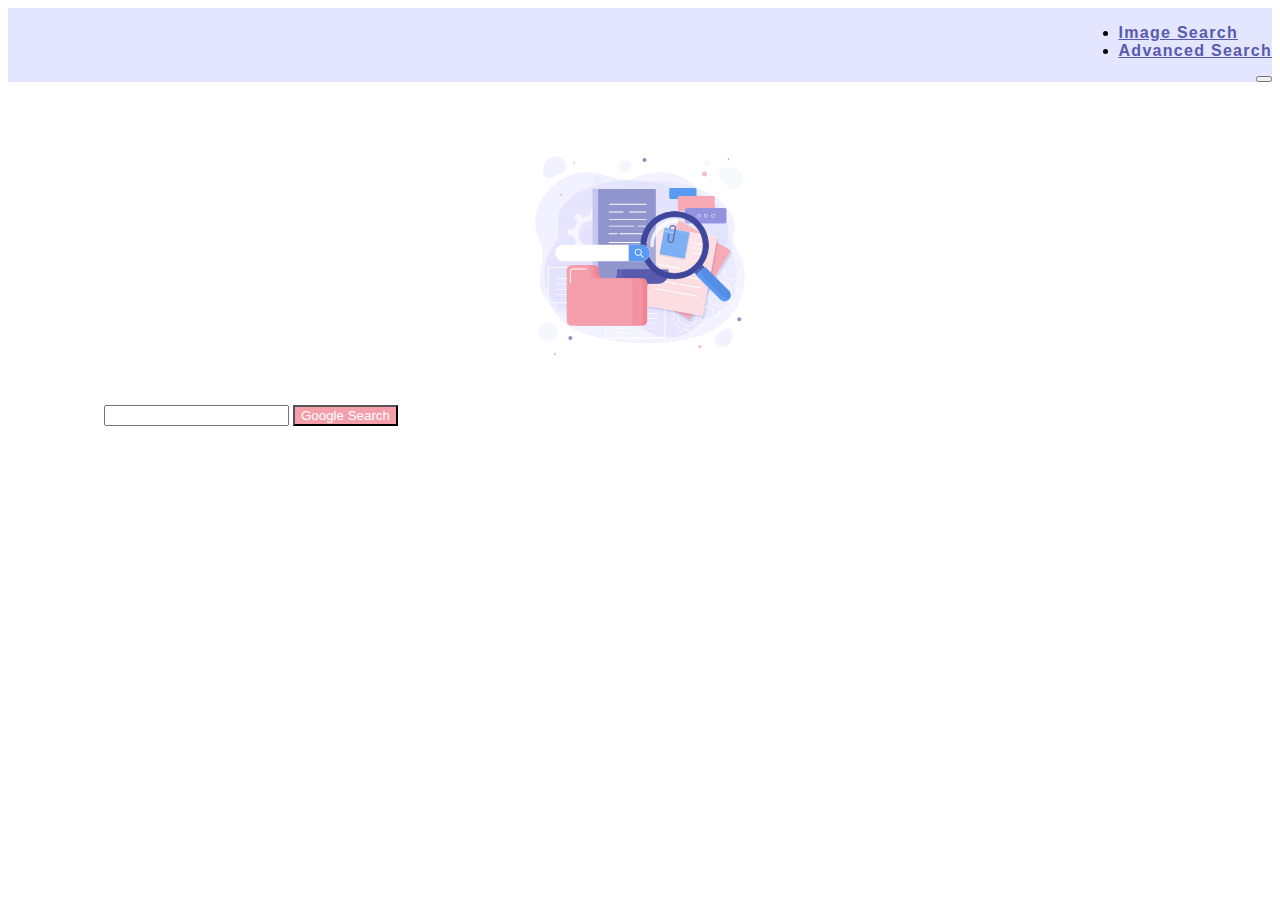
<file: search/index.html>
<!DOCTYPE html>
<html lang="en">
<head>
    <meta charset="UTF-8">
    <meta http-equiv="X-UA-Compatible" content="IE=edge">
    <meta name="viewport" content="width=device-width, initial-scale=1.0">
    <link href="https://cdn.jsdelivr.net/npm/bootstrap@5.2.2/dist/css/bootstrap.min.css" rel="stylesheet" integrity="sha384-Zenh87qX5JnK2Jl0vWa8Ck2rdkQ2Bzep5IDxbcnCeuOxjzrPF/et3URy9Bv1WTRi" crossorigin="anonymous">
    <script src="https://cdn.jsdelivr.net/npm/bootstrap@5.2.2/dist/js/bootstrap.bundle.min.js" integrity="sha384-OERcA2EqjJCMA+/3y+gxIOqMEjwtxJY7qPCqsdltbNJuaOe923+mo//f6V8Qbsw3" crossorigin="anonymous"></script>
    <link rel="stylesheet" href="styles.css">
    <title>Search</title>
</head>
<body>
    <nav class="navbar navbar-expand-lg navbar-light adjust-nav-bg">
        <div class="container-fluid" id="adjust-container-flex">
          <button class="navbar-toggler" type="button" data-bs-toggle="collapse" data-bs-target="#navbarSupportedContent" aria-controls="navbarSupportedContent" aria-expanded="false" aria-label="Toggle navigation">
            <span class="navbar-toggler-icon"></span>
          </button>
          <div class="collapse navbar-collapse" id="navbarSupportedContent">
            <ul class="navbar-nav ">
              <li class="nav-item">
                <a class="nav-link changecolor" aria-current="page" href="#">Image Search</a>
              </li>
              <li class="nav-item">
                <a class="nav-link changecolor" href="#">Advanced Search</a>
              </li>
             
              
            </ul>
             
          </div>
        </div>
      </nav>

      <div>
        
      </div>
      <div class="search-container">
        <img class="search-img"src="./static/images/Search.svg" alt="search's image">
        <form class="d-flex justify-content-center" action="https://www.google.com/search">
            <input  class="form-control me-2" type="text" name="q">
            <input class="btn btn-outline-success change-btn-color sm-screen-text" type="submit" value="Google Search">
        </form>
      </div>
       
    
</body>
</html>
</file>
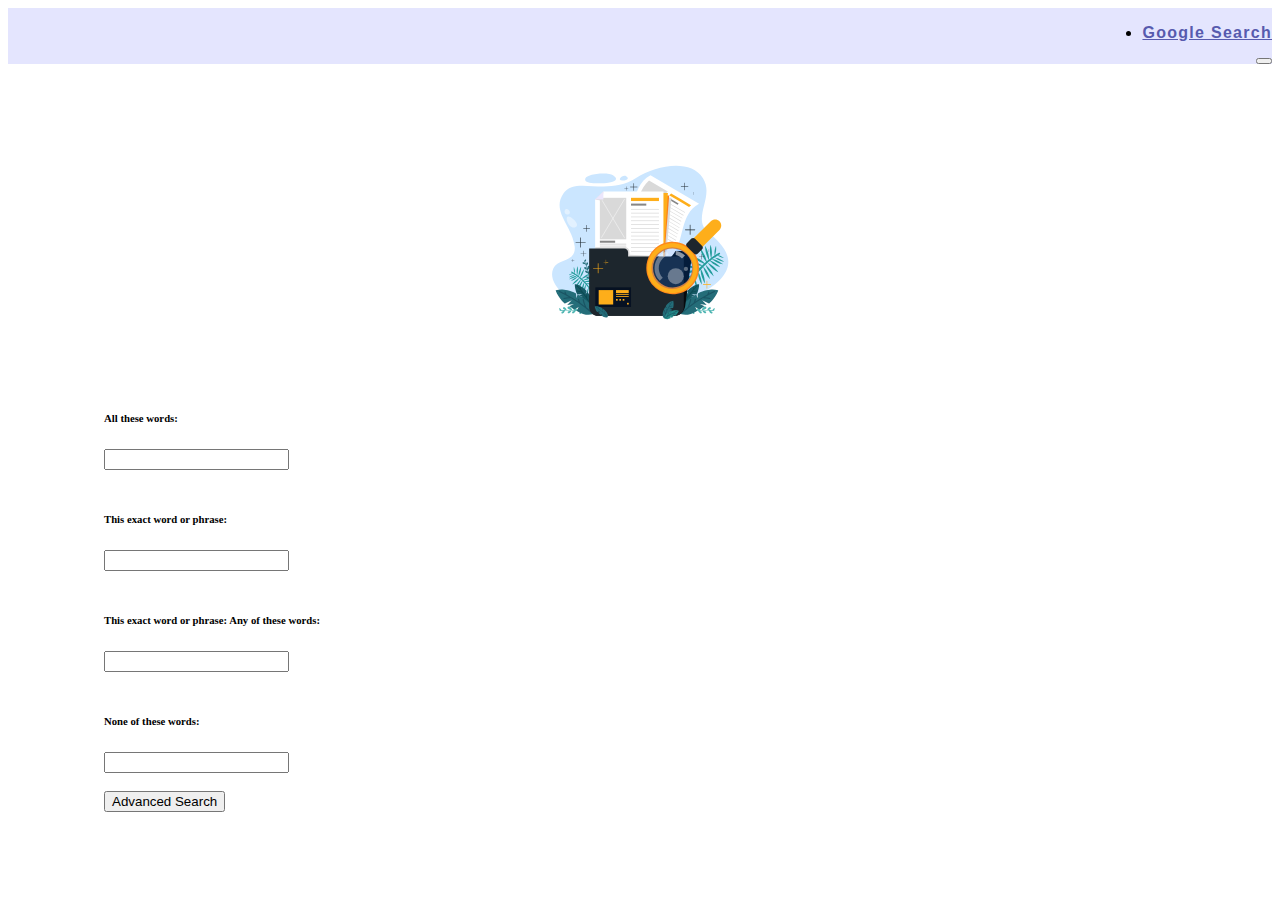
<file: search/advance.html>
<!DOCTYPE html>
<html lang="en">
<head>
    <meta charset="UTF-8">
    <meta http-equiv="X-UA-Compatible" content="IE=edge">
    <meta name="viewport" content="width=device-width, initial-scale=1.0">
    <link href="https://cdn.jsdelivr.net/npm/bootstrap@5.2.2/dist/css/bootstrap.min.css" rel="stylesheet" integrity="sha384-Zenh87qX5JnK2Jl0vWa8Ck2rdkQ2Bzep5IDxbcnCeuOxjzrPF/et3URy9Bv1WTRi" crossorigin="anonymous">
    <script src="https://cdn.jsdelivr.net/npm/bootstrap@5.2.2/dist/js/bootstrap.bundle.min.js" integrity="sha384-OERcA2EqjJCMA+/3y+gxIOqMEjwtxJY7qPCqsdltbNJuaOe923+mo//f6V8Qbsw3" crossorigin="anonymous"></script>
    <link rel="stylesheet" href="styles.css">
    <title>Search</title>
</head>
<body>
    <nav class="navbar navbar-expand-lg navbar-light adjust-nav-bg">
        <div class="container-fluid" id="adjust-container-flex">
          <button class="navbar-toggler" type="button" data-bs-toggle="collapse" data-bs-target="#navbarSupportedContent" aria-controls="navbarSupportedContent" aria-expanded="false" aria-label="Toggle navigation">
            <span class="navbar-toggler-icon"></span>
          </button>
          <div class="collapse navbar-collapse" id="navbarSupportedContent">
            <ul class="navbar-nav ">
              <li class="nav-item">
                <a class="nav-link changecolor" href="index.html">Google Search</a>
              </li>
             
              
            </ul>
             
          </div>
        </div>
      </nav>

      <div>
        
      </div>
      <div class="search-container">
        <img class="search-img"src="static/images/advanced.svg" alt="search's image">
        <form action="https://www.google.com/search">
            <div class="d-flex justify-content-start">
            <h6>All these words: </h6><input  class="form-control me-2" type="text" name="as_q">
            </div>
           <br>
            <div class="d-flex justify-content-start">
                <h6>This exact word or phrase:</h6><input  class="form-control me-2" type="text" name="as_epq"> 
            </div>
            <br>
            <div class="d-flex justify-content-start">
                <h6>This exact word or phrase: Any of these words:</h6><input  class="form-control me-2" type="text" name="as_oq"> 
            </div>
            <br>
            <div class="d-flex justify-content-start">
                <h6>None of these words:</h6><input  class="form-control me-2" type="text" name="as_eq">
            </div>
             <br>
              <div class="d-flex justify-content-center">
                <input class="btn btn-primary text-light  sm-screen-text" type="submit" value="Advanced Search">
              </div>
                
        </form>
      </div>
       
    
</body>
</html>
</file>
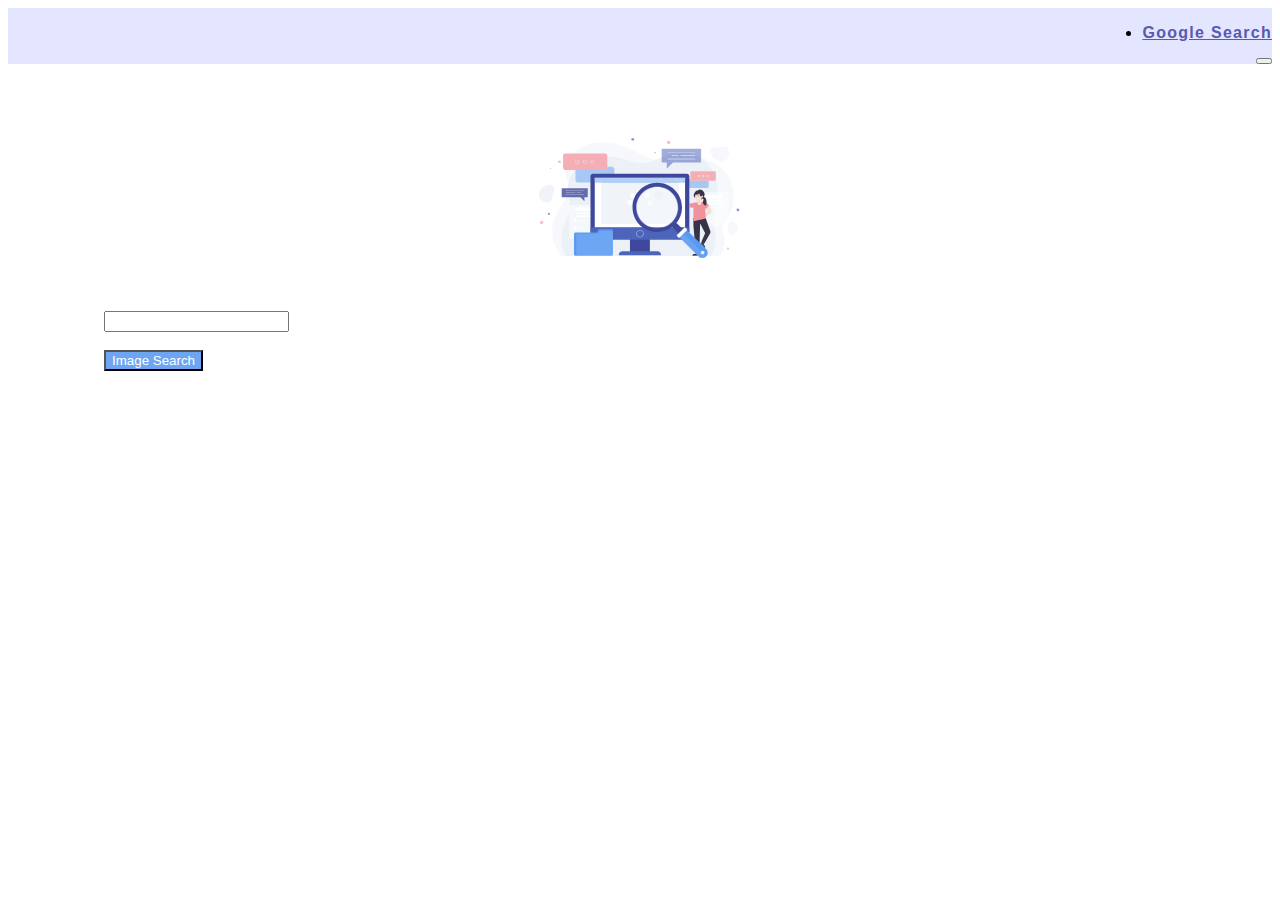
<file: search/image.html>
<!DOCTYPE html>
<html lang="en">
<head>
    <meta charset="UTF-8">
    <meta http-equiv="X-UA-Compatible" content="IE=edge">
    <meta name="viewport" content="width=device-width, initial-scale=1.0">
    <link href="https://cdn.jsdelivr.net/npm/bootstrap@5.2.2/dist/css/bootstrap.min.css" rel="stylesheet" integrity="sha384-Zenh87qX5JnK2Jl0vWa8Ck2rdkQ2Bzep5IDxbcnCeuOxjzrPF/et3URy9Bv1WTRi" crossorigin="anonymous">
    <script src="https://cdn.jsdelivr.net/npm/bootstrap@5.2.2/dist/js/bootstrap.bundle.min.js" integrity="sha384-OERcA2EqjJCMA+/3y+gxIOqMEjwtxJY7qPCqsdltbNJuaOe923+mo//f6V8Qbsw3" crossorigin="anonymous"></script>
    <link rel="stylesheet" href="styles.css">
    <title>Search</title>
</head>
<body>
    <nav class="navbar navbar-expand-lg navbar-light adjust-nav-bg">
        <div class="container-fluid" id="adjust-container-flex">
          <button class="navbar-toggler" type="button" data-bs-toggle="collapse" data-bs-target="#navbarSupportedContent" aria-controls="navbarSupportedContent" aria-expanded="false" aria-label="Toggle navigation">
            <span class="navbar-toggler-icon"></span>
          </button>
          <div class="collapse navbar-collapse" id="navbarSupportedContent">
            <ul class="navbar-nav ">
              <li class="nav-item">
                <a class="nav-link changecolor" href="index.html">Google Search</a>
              </li>
             
              
            </ul>
             
          </div>
        </div>
      </nav>

      <div>
        
      </div>
      <div class="search-container">
        <img class="search-img"src="./static/images/image.svg" alt="search's image">
        <form  action="https://images.google.com/images">
            <div class="d-flex justify-content-center">
                <input  class="form-control me-2" type="text" name="q">
            </div>
              <br>
              <div class="d-flex justify-content-center">
                <input class="btn sm-screen-text change-img-btn-color" type="submit" value="Image Search">
              </div>
                
        </form>
      </div>
       
    
</body>
</html>
</file>
<file: search/styles.css>
/* variables */
.change-img-btn-color {
  background-color: #6DA5F3;
  color: #fff;
}

.change-img-btn-color:hover {
  background-color: #5984c1;
  color: #fff;
}

.change-advance-btn-color {
  background-color: #CBE6FF;
  color: #fff;
}

.change-advance-btn-color:hover {
  background-color: #b1c7dc;
  color: #fff;
}

/* main styles */
#adjust-container-flex {
  display: flex;
  flex-wrap: wrap;
  align-items: flex-end;
  justify-content: flex-start;
  flex-direction: column-reverse;
  align-content: flex-end;
}

.search-container {
  padding: 4rem;
}

form {
  padding: 2rem;
}

.changecolor {
  color: #575AAE;
  font-weight: 600;
  letter-spacing: 0.08rem;
  font-family: "Trebuchet MS", "Lucida Sans Unicode", "Lucida Grande", "Lucida Sans", Arial, sans-serif;
}

.changecolor:hover {
  color: #F59FAB;
}

.change-btn-color {
  background-color: #F59FAB;
  color: #fff;
}

.change-btn-color:hover {
  background-color: #f2909d;
}
.change-btn-color:hover .change-btn-color {
  background-color: #F59FAB;
  color: #fff;
}

.adjust-nav-bg {
  background-color: #E4E5FE;
}

.search-img {
  display: block;
  margin-left: auto;
  margin-right: auto;
  width: 20%;
}

@media screen and (max-width: 500px) {
  .sm-screen-text {
    font-size: xx-small;
  }
}

/*# sourceMappingURL=styles.css.map */
</file>
